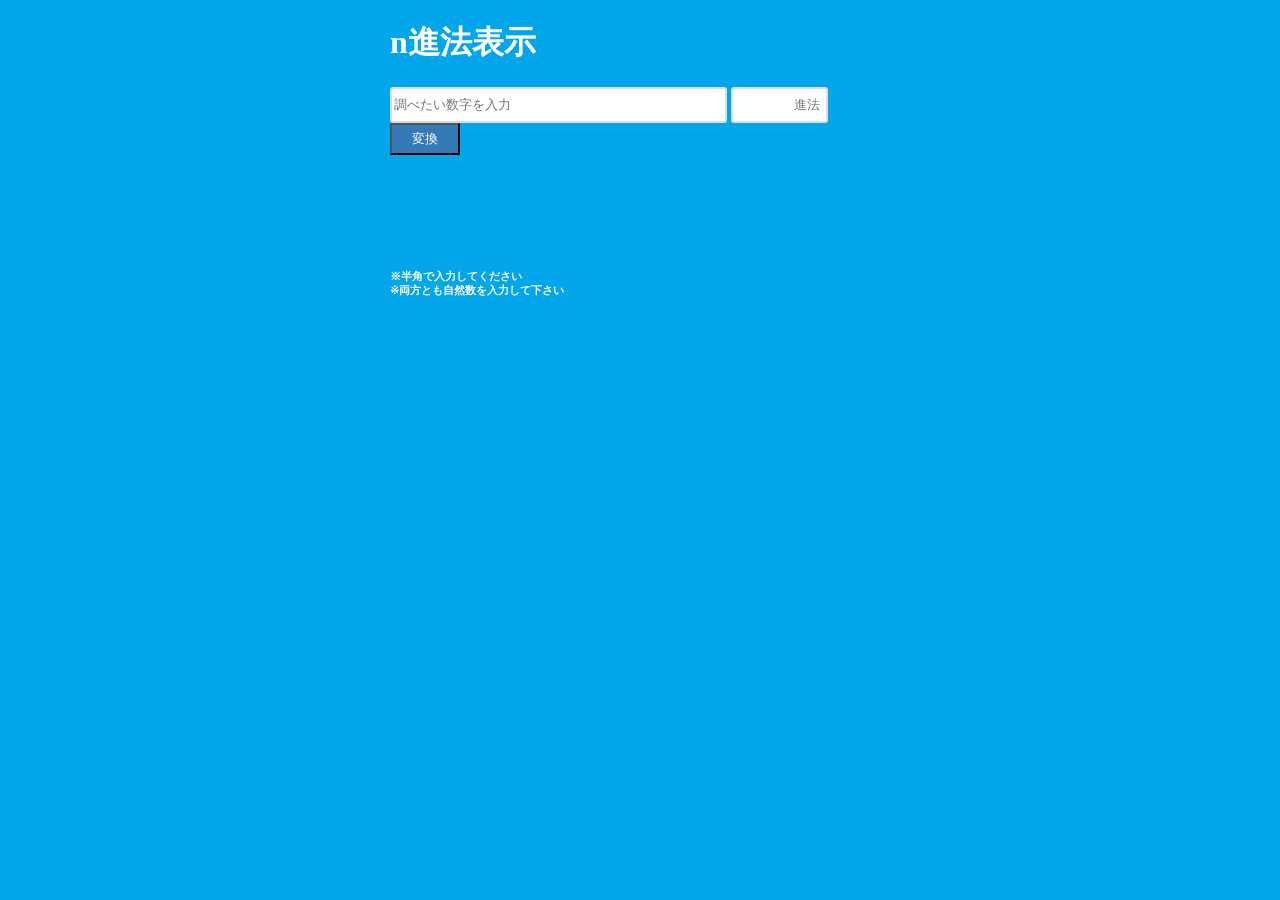
<file: index.html>
<!DOCTYPE html>
<html lang="en">
<head>
    <meta charset="UTF-8">
    <meta http-equiv="X-UA-Compatible" content="IE=edge">
    <meta name="viewport" content="width=device-width, initial-scale=1.0">
    <title>N進法</title>
    <link rel="stylesheet" href="sinhou.css">
</head>
<body>
    <h1>n進法表示</h1>
    <input type="text" id="nyuryoku" size="40" maxlength="100" placeholder="調べたい数字を入力">
    <input type="text" id="sinhou" size="10" maxlength="100" placeholder="　　　　  進法">
    <button id="botan">変換</button>
    <br><br>
    <div id="result-area"></div>
    <br><br><br><br>
    <h6>※半角で入力してください<br>※両方とも自然数を入力して下さい</h6>
    <script src="sinhou.js"></script>
</body>
</html>
</file>
<file: sinhou.css>
body{
    background-color: #04a6eb;
    color: #fdffff;
    margin-right: auto;
    margin-left: auto;
    width: 500px;
}
button{
    padding: 5px 20px;
    background-color: #337ab7;
    color: #fdffff;
}
#sinhou{
    height: 30px;
    border-radius: 3px;
    border: 2px solid#ddd;
}
#sinhou:focus{
    border: 2px solid#ff9900;
}
#nyuryoku{
    height: 30px;
    border-radius: 3px;
    border: 2px solid#ddd;
}
#nyuryoku:focus{
    border: 2px solid#ff9900;
}
</file>
